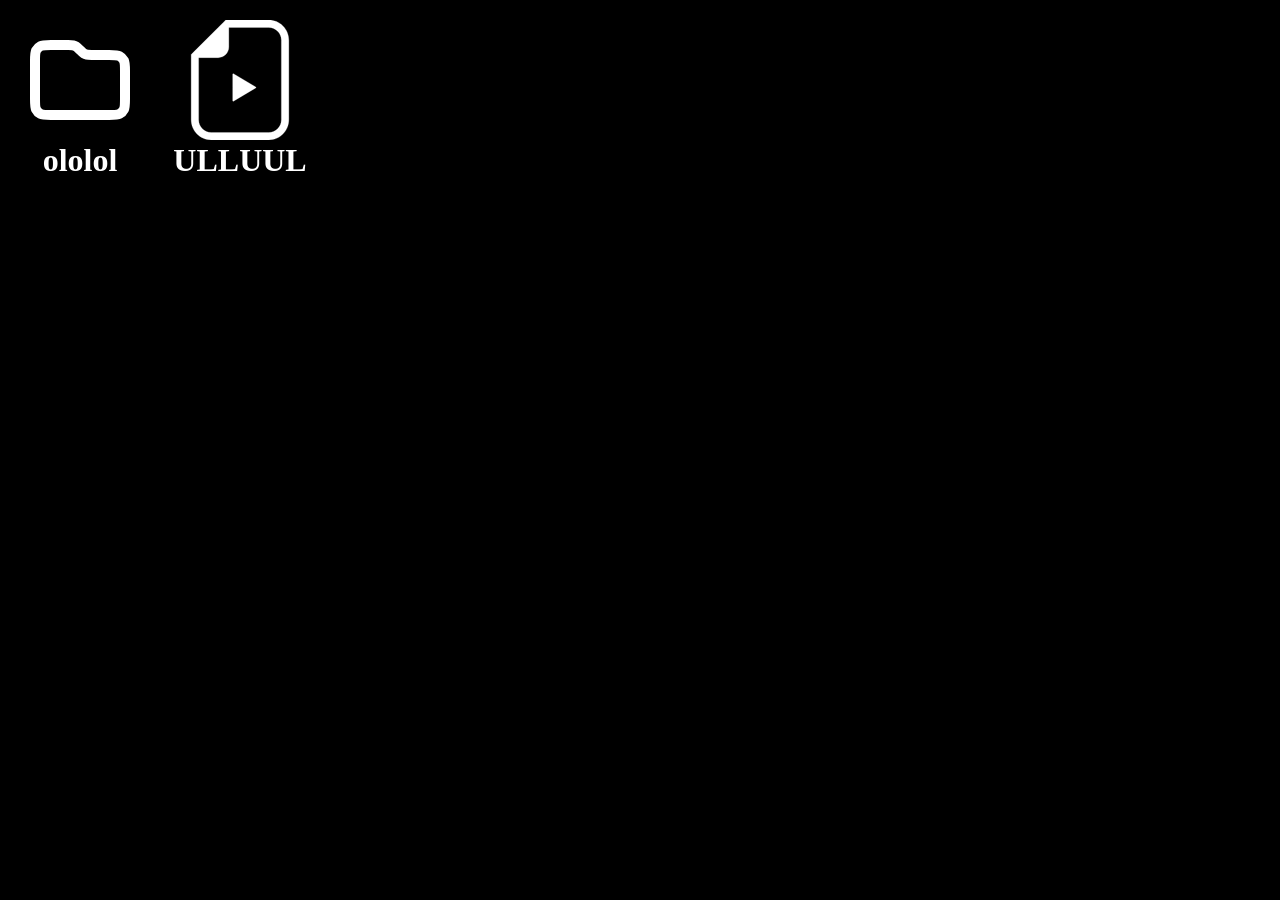
<file: frontend/index.html>
<!DOCTYPE html>
<html lang="en">
<head>
    <meta charset="UTF-8">
    <meta name="viewport" content="width=device-width, initial-scale=1.0">
    <title>Video Bookmark App</title>
    <link rel="stylesheet" href="static/style.css">
</head>
<body>
    <div class="main">
        <div class="explorer">
            <div class="dir">
                <div class="icon"></div>
                <div class="title">
                    <h1>ololol</h1>
                </div>
            </div>
            <div class="file">
                <div class="icon"></div>
                <div class="title">
                    <h1>ULLUUL</h1>
                </div>
            </div>
        </div>
        <div class="player">
            <div class="left-side">
                <video src=""></video>
            </div>
            <div class="right-side">
                <div class="notes"></div>
                <div class="videos"></div>
            </div>
        </div>
    </div>
    <script src="static/script.js"></script>
</body>
</html>
</file>
<file: frontend/static/style.css>
* {
    margin: 0;
    padding: 0;
}

.player {
    /* display: flex; */
    display: none;
    width: 100%;
    height: 100vh;
    background-color: aqua;
}

.left-side {
    width: 50%;
    height: 100vh;
    background-color: blue;
}

.right-side {
    width: 50%;
    height: 100vh;
    background-color: blueviolet;
}

.explorer {
    display: flex;
    flex-wrap: wrap;
    justify-content: flex-start;
    align-items: flex-start;
    width: 100%;
    height: 100vh;
    background-color: black;
}

.dir {
    width: 120px;
    height: 160px;
    margin: 20px;
    border-radius: 20px;
}

.file {
    width: 120px;
    height: 160px;
    margin: 20px;
    border-radius: 20px;
    /* border: 2px solid #fff; */
}

.dir .icon {
    width: 100%;
    height: 120px;
    background-image: url(icons/folder.svg);
}

.file .icon {
    width: 100%;
    height: 120px;
    background-image: url(icons/file.svg);
}

.title {
    width: 100%;
    height: 40px;
    color: #fff;
    display: flex;
    justify-content: center;
    align-items: center;
}
</file>
